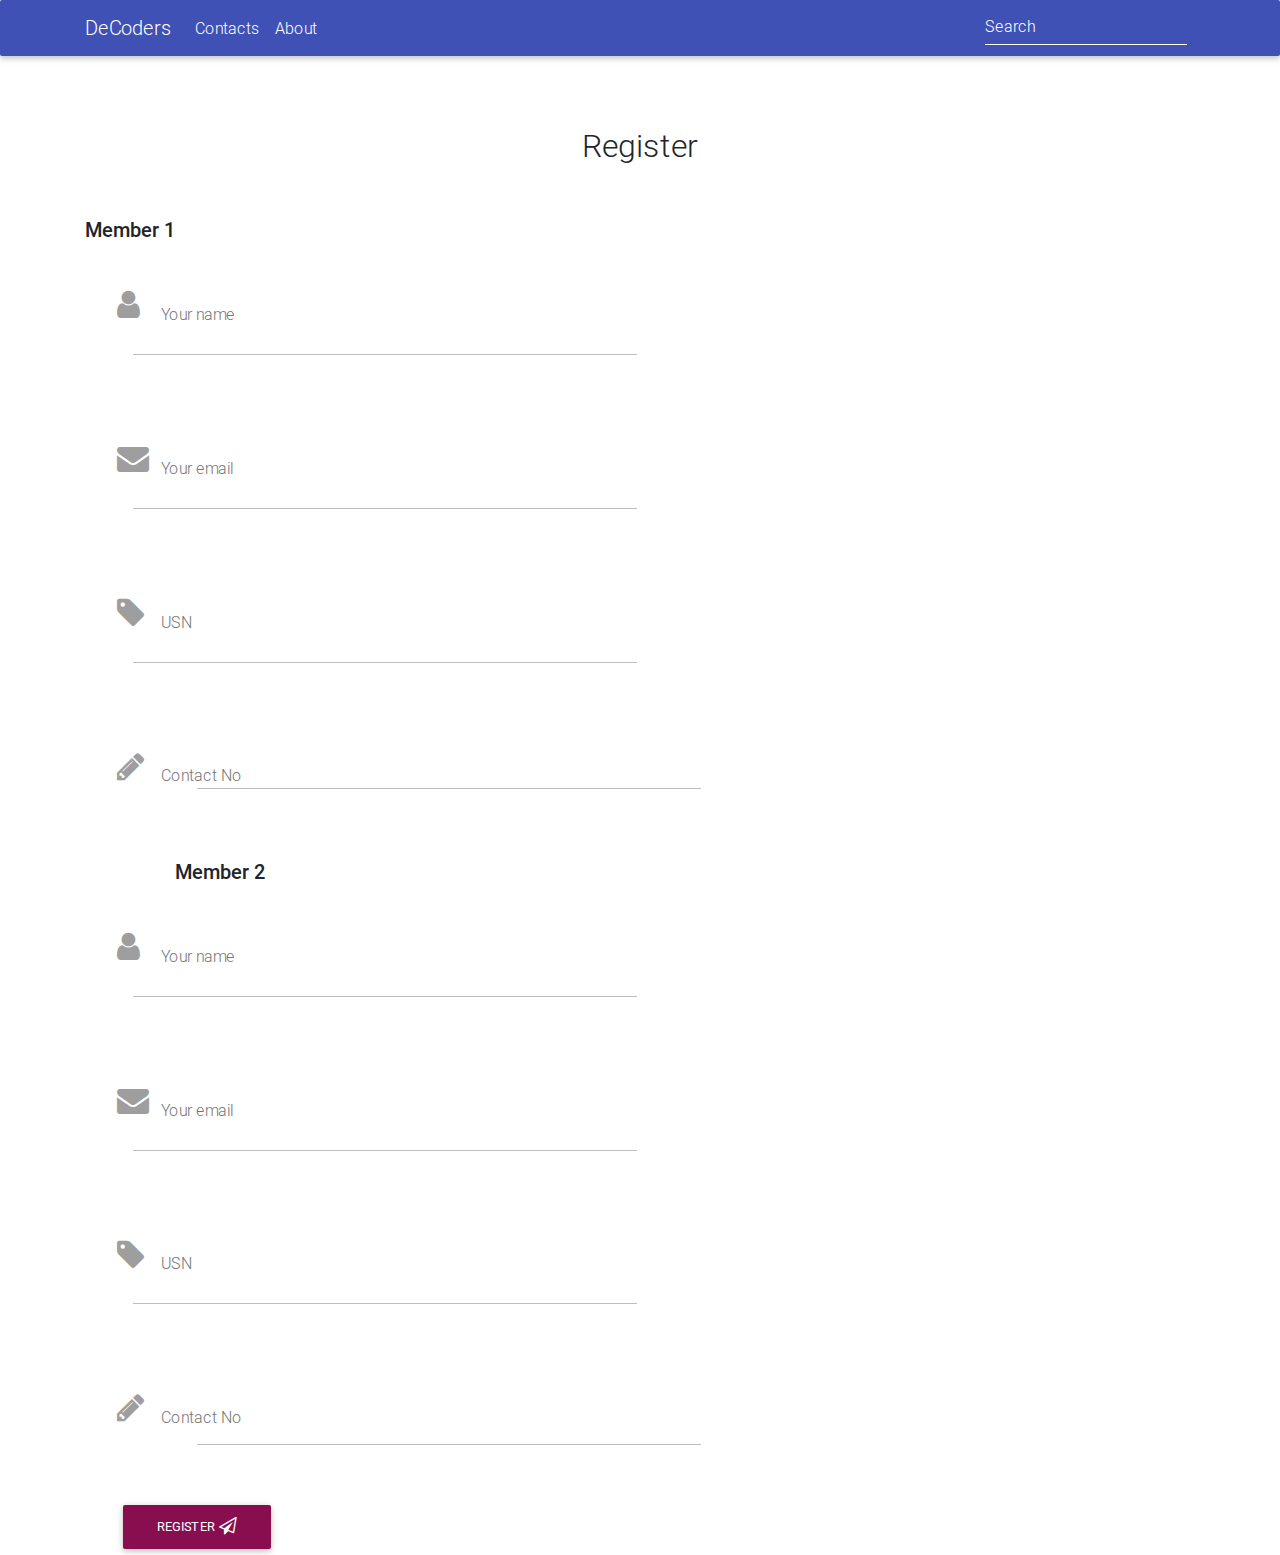
<file: index1.html>
<!DOCTYPE html>
<html lang="en">

<head>
    <meta charset="utf-8">
    <meta name="viewport" content="width=device-width, initial-scale=1, shrink-to-fit=no">
    <meta http-equiv="x-ua-compatible" content="ie=edge">
    <title>Material Design Bootstrap</title>
    <!-- Font Awesome -->
    <link rel="stylesheet" href="https://maxcdn.bootstrapcdn.com/font-awesome/4.7.0/css/font-awesome.min.css">
    <!-- Bootstrap core CSS -->
    <link href="css/bootstrap.css" rel="stylesheet">
    <!-- Material Design Bootstrap -->
    <link href="css/mdb.css" rel="stylesheet">
    <!-- Your custom styles (optional) -->
    <link href="css/style.css" rel="stylesheet">
</head>


<body>

    


    <!--                                   -->

<!--Navbar-->

<nav class="navbar navbar-expand-lg navbar-dark indigo">
    <div class="container">

    <!-- Navbar brand -->
    <a class="navbar-brand" href="#">DeCoders</a>

    <!-- Collapse button -->
    <button class="navbar-toggler" type="button" data-toggle="collapse" data-target="#navbarSupportedContent" aria-controls="navbarSupportedContent"
        aria-expanded="false" aria-label="Toggle navigation"><span class="navbar-toggler-icon"></span></button>

    <!-- Collapsible content -->
    <div class="collapse navbar-collapse" id="navbarSupportedContent">

        <!-- Links -->
        <ul class="navbar-nav mr-auto">
            
            
           
            <li class="nav-item">
                <a class="nav-link" href="#">Contacts</a>
            </li>
            <li class="nav-item">
                <a class="nav-link" href="#">About</a>
            </li>

            <!-- Dropdown -->
           

        </ul>
        <!-- Links -->

        <!-- Search form -->
        <form class="form-inline">
            <input class="form-control mr-sm-2" type="text" placeholder="Search" aria-label="Search">
        </form>
    </div>
    <!-- Collapsible content -->
</div>
</nav>

<br>

<!--  form     -->
<!-- Form contact -->
<div class="container" class="text-center">

    <form name='contactform' action="index.php" method="POST">

    <div class="text-center">
    <h2>Register</h2>
    </div>
    <p class="h5 mb-4">Member 1</p>

    <div class="md-form">
        <i class="fa fa-user prefix grey-text"></i>
        <input name="mem1_name" type="text" id="form3" style="width: 500px; padding: 2px;" class="form-control">
        <label for="form3">&nbsp;&nbsp;&nbsp;&nbsp;&nbsp;&nbsp;&nbsp;Your name</label>
    </div>

    <div class="md-form">
        <i class="fa fa-envelope prefix grey-text"></i>
        <input type="text" name="mem1_email" id="form2" style="width: 500px; padding: 2px;" class="form-control">
        <label for="form2">&nbsp;&nbsp;&nbsp;&nbsp;&nbsp;&nbsp;&nbsp;Your email</label>
    </div>

    <div class="md-form" >
        <i class="fa fa-tag prefix grey-text"></i>
        <input type="text"  name="mem1_USN" class="form-control" style="width: 500px; padding: 2px;" />
        <label for="form34">&nbsp;&nbsp;&nbsp;&nbsp;&nbsp;&nbsp;&nbsp;USN</label>
    </div>

    <div class="md-form">
        <i class="fa fa-pencil prefix grey-text"></i>
        <input type="text" id="form8" name="mem1_contact" class="md-textarea" style="height: 50;width: 500px; padding: 2px;""/>
        <label for="form8">&nbsp;&nbsp;&nbsp;&nbsp;&nbsp;&nbsp;&nbsp;Contact No</label>
    </div>

   

<!-- Form contact -->
</div>

<div class="container" class="text-center"><form>

    <p class="h5 mb-4">                  Member 2</p>

    <div class="md-form">
        <i class="fa fa-user prefix grey-text"></i>
        <input type="text" id="form3" name="mem2_name" style="width: 500px; padding: 2px;" class="form-control">
        <label for="form3">&nbsp;&nbsp;&nbsp;&nbsp;&nbsp;&nbsp;&nbsp;Your name</label>
    </div>

    <div class="md-form">
        <i class="fa fa-envelope prefix grey-text"></i>
        <input type="text" id="form2" name="mem2_email" style="width: 500px; padding: 2px;" class="form-control">
        <label for="form2">&nbsp;&nbsp;&nbsp;&nbsp;&nbsp;&nbsp;&nbsp;Your email</label>
    </div>

    <div class="md-form" >
        <i class="fa fa-tag prefix grey-text"></i>
        <input type="text"  class="form-control"  name="mem2_USN" style="width: 500px; padding: 2px;" />
        <label for="form34">&nbsp;&nbsp;&nbsp;&nbsp;&nbsp;&nbsp;&nbsp;USN</label>
    </div>

    <div class="md-form">
        <i class="fa fa-pencil prefix grey-text"></i>
        <textarea type="text" id="form8" name="mem2_contact" class="md-textarea" style="height: 50;width: 500px; padding: 2px;""></textarea>
        <label for="form8">&nbsp;&nbsp;&nbsp;&nbsp;&nbsp;&nbsp;&nbsp;Contact No</label>
    </div>

    <div >
        <button class="btn btn-unique" onclick="register_clicked()">Register<i class="fa fa-paper-plane-o ml-1"></i></button>
    </div>

</form>

<!--           -->




<!-- Form contact -->
<script type="text/javascript">

        function register_clicked()
        {
            var mem1_email = $("input[name=mem1_email").value ;
            var mem1_USN = $("input[name=mem1_USN").value ;
            var mem1_contact = $("input[name=mem1_contact").value ;
            var mem1_name= $("input[name=mem1_name").value ;



            var mem2_email = $("input[name=mem2_email").value ;
            var mem2_USN = $("input[name=mem2_USN").value ;
            var mem2_contact = $("input[name=mem2_contact").value ;
            var mem2_name= $("input[name=mem2_name").value ;

            if(!mem1_email)
                {alert("Email Address of Member 1 Invalid !") ;return ;}


             if(!mem2_email)
                {alert("Email Address of Member 2 Invalid !") ;return ;}


            r = /[a-zA-Z0-9])/;
            if(!r.test(mem1_USN))
            {
                alert("Invalid USN number of member 1 ") ; 
            }

            if(!r.test(mem2_USN))
            {
                alert("Invalid USN number of member 2") ;
            }

       }



function validateEmail(email) {
  var re = /^(([^<>()[\]\\.,;:\s@\"]+(\.[^<>()[\]\\.,;:\s@\"]+)*)|(\".+\"))@((\[[0-9]{1,3}\.[0-9]{1,3}\.[0-9]{1,3}\.[0-9]{1,3}\])|(([a-zA-Z\-0-9]+\.)+[a-zA-Z]{2,}))$/;
  return re.test(email);
} 

    </script>

    <script type="text/javascript" src="js/jquery-3.2.1.js"></script>
    <!-- Bootstrap tooltips -->
    <script type="text/javascript" src="js/popper.min.js"></script>
    <!-- Bootstrap core JavaScript -->
    <script type="text/javascript" src="js/bootstrap.js"></script>
    <!-- MDB core JavaScript -->
    <script type="text/javascript" src="js/mdb.js"></script>
</body>


</html>
</file>
<file: css/style.css>
/* YOUR CUSTOM STYLES */
</file>
